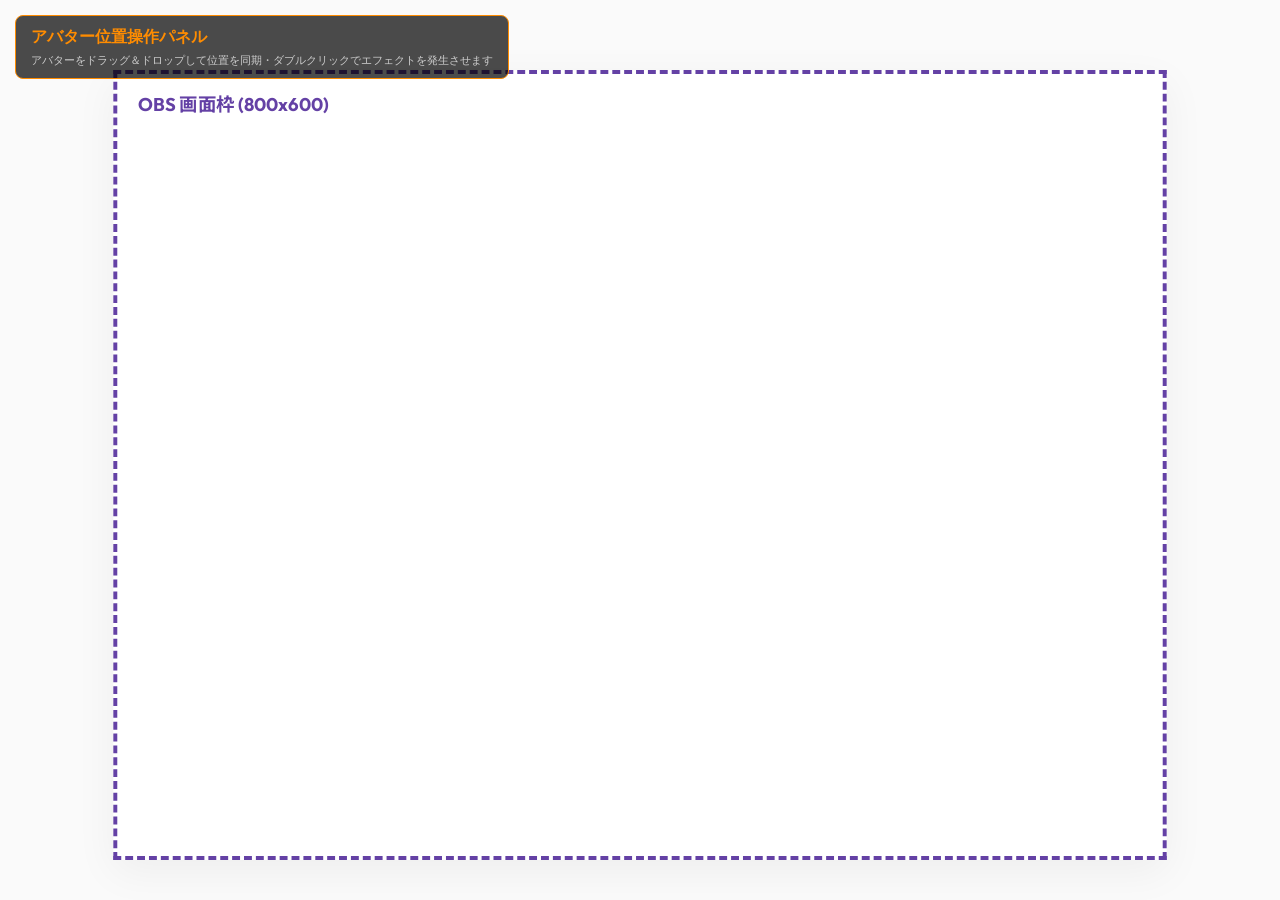
<file: assets/overlay/overlay_control.html>
<!DOCTYPE html>
<html lang="ja">
<head>
    <meta charset="UTF-8">
    <title>Twitch Physics Avatar - Control Panel</title>
    <link rel="stylesheet" href="style_physics.css">
    <style>
        /* 管理画面特有の背景表示 */
        body {
            background-color: #2a2a2a;
            color: white;
            user-select: none;
        }

        #panel-header {
            position: absolute;
            top: 15px;
            left: 15px;
            z-index: 100;
            background: rgba(0, 0, 0, 0.7);
            padding: 10px 15px;
            border-radius: 8px;
            border: 1px solid #ff8c00;
            pointer-events: none;
            font-family: Outfit, sans-serif;
        }

        #panel-header h1 {
            margin: 0;
            font-size: 16px;
            color: #ff8c00;
        }

        #panel-header p {
            margin: 5px 0 0 0;
            font-size: 11px;
            color: #ccc;
        }

        /* 落下領域を視覚化するためのガイドライン */
        #ground-guide {
            position: absolute;
            bottom: 0;
            left: 0;
            width: 100%;
            height: 5px;
            background-color: #ff8c00;
            box-shadow: 0 -2px 10px rgba(255, 140, 0, 0.5);
            pointer-events: none;
        }
    </style>
</head>
<body>
    <div id="panel-header">
        <h1>アバター位置操作パネル</h1>
        <p>アバターをドラッグ＆ドロップして位置を同期・ダブルクリックでエフェクトを発生させます</p>
    </div>

    <div id="bounds-wrapper">
        <div id="bounds-frame">
            <div id="bounds-title">OBS 画面枠</div>
        </div>
    </div>

    <script>
        let wsPort = 8082; // デフォルトのフォールバック
        if (window.location.port) {
            wsPort = parseInt(window.location.port) + 1;
        }

        console.log(`Connecting to WebSocket on port ${wsPort}...`);
        const ws = new WebSocket('ws://localhost:' + wsPort);

        let minSize = 50;
        let maxSize = 150;
        let obsBrowserWidth = 800;
        let obsBrowserHeight = 600;
        let effectSymbols = "♥,♦,♣,♠";
        let effectSize = 20;
        let effectCount = 5;

        let scale = 1.0;
        let avatars = [];
        let activeDraggedAvatar = null;

        function getDeterministicRandom(str) {
            let hash = 2166136261;
            for (let i = 0; i < str.length; i++) {
                hash ^= str.charCodeAt(i);
                hash += (hash << 1) + (hash << 4) + (hash << 7) + (hash << 8) + (hash << 24);
            }
            return (hash >>> 0) / 4294967295;
        }
        let dragOffsetX = 0;
        let dragOffsetY = 0;

        const defaultAvatar = 'data:image/svg+xml;utf8,<svg xmlns="http://www.w3.org/2000/svg" width="100" height="100" viewBox="0 0 100 100"><circle cx="50" cy="50" r="45" fill="%23ff8c00"/><text x="50%" y="65%" font-size="40" font-family="Outfit" font-weight="bold" fill="white" text-anchor="middle">💬</text></svg>';

        ws.onopen = () => {
            console.log('Connected to OBS WebSocket Server');
        };

        ws.onmessage = (event) => {
            const data = JSON.parse(event.data);

            if (data.action === 'comment') {
                handleComment(data.username, data.message, data.avatarUrl);
            } else if (data.action === 'settings_changed') {
                minSize = data.minSize || 50;
                maxSize = data.maxSize || 150;
                obsBrowserWidth = data.obsBrowserWidth || 800;
                obsBrowserHeight = data.obsBrowserHeight || 600;
                effectSymbols = data.effectSymbols || "♥,♦,♣,♠";
                effectSize = data.effectSize || 20;
                effectCount = data.effectCount || 5;

                updateBoundsScale();
                applySettings();
            } else if (data.action === 'double_click') {
                // 他の管理画面から送られた場合にもエフェクト同期
                const av = avatars.find(a => a.userId === data.userId.toLowerCase());
                if (av) {
                    createParticles(av.x + av.size / 2, av.y + av.size / 2);
                }
            }
        };

        function updateBoundsScale() {
            const padding = 70; // ヘッダー用の余白
            const availW = window.innerWidth - 40;
            const availH = window.innerHeight - padding - 40;

            scale = Math.min(availW / obsBrowserWidth, availH / obsBrowserHeight);
            if (scale <= 0) scale = 0.1;

            const dx = (window.innerWidth - obsBrowserWidth * scale) / 2;
            const dy = padding + (availH - obsBrowserHeight * scale) / 2;

            const frame = document.getElementById('bounds-frame');
            frame.style.width = `${obsBrowserWidth}px`;
            frame.style.height = `${obsBrowserHeight}px`;
            frame.style.transform = `translate(${dx}px, ${dy}px) scale(${scale})`;
            frame.style.transformOrigin = 'top left';

            const title = document.getElementById('bounds-title');
            title.textContent = `OBS 画面枠 (${obsBrowserWidth}x${obsBrowserHeight})`;
        }

        window.addEventListener('resize', updateBoundsScale);
        updateBoundsScale();

        function handleComment(username, message, avatarUrl) {
            const userId = username.toLowerCase();
            let av = avatars.find(a => a.userId === userId);

            if (av) {
                av.commentCount++;
                av.size = Math.min(maxSize, minSize + av.commentCount * 10);
                av.element.style.width = `${av.size}px`;
                av.element.style.height = `${av.size}px`;
            } else {
                const frame = document.getElementById('bounds-frame');
                const avDiv = document.createElement('div');
                avDiv.className = 'avatar-container control-avatar';
                avDiv.style.width = `${minSize}px`;
                avDiv.style.height = `${minSize}px`;

                const img = document.createElement('img');
                img.className = 'avatar-image';
                img.src = avatarUrl || defaultAvatar;
                avDiv.appendChild(img);

                frame.appendChild(avDiv);

                const size = minSize;

                // 重複防止のための決定論的スポーン座標Xの算出
                const rp = getDeterministicRandom(userId);
                const spawnX = (obsBrowserWidth - size) * (0.2 + 0.6 * rp);

                av = {
                    userId: userId,
                    username: username,
                    avatarUrl: avatarUrl || defaultAvatar,
                    element: avDiv,
                    x: spawnX,
                    y: 50,
                    size: size,
                    commentCount: 1
                };

                // 初期配置
                avDiv.style.transform = `translate(${av.x}px, ${av.y}px)`;
                avatars.push(av);

                // ドラッグイベントの登録
                avDiv.addEventListener('mousedown', (e) => {
                    if (e.button !== 0) return; // 左クリックのみ
                    startDrag(av, e);
                });

                // ダブルクリックイベント
                avDiv.addEventListener('dblclick', () => {
                    ws.send(JSON.stringify({
                        action: 'double_click',
                        userId: av.userId
                    }));
                    createParticles(av.x + av.size / 2, av.y + av.size / 2);
                });

                // アバター上限（最大30人）監視
                if (avatars.length > 30) {
                    const oldest = avatars.shift();
                    oldest.element.classList.add('fade-out');
                    setTimeout(() => {
                        if (oldest.element.parentNode) {
                            oldest.element.parentNode.removeChild(oldest.element);
                        }
                    }, 500);
                }
            }
        }

        function startDrag(av, e) {
            activeDraggedAvatar = av;
            // スケールされた座標系でのオフセットを算出
            dragOffsetX = e.clientX / scale - av.x;
            dragOffsetY = e.clientY / scale - av.y;

            // ドラッグ開始をサーバーへ通知
            ws.send(JSON.stringify({
                action: 'drag_start',
                userId: av.userId
            }));
        }

        document.addEventListener('mousemove', (e) => {
            if (!activeDraggedAvatar) return;

            const av = activeDraggedAvatar;
            av.x = e.clientX / scale - dragOffsetX;
            av.y = e.clientY / scale - dragOffsetY;

            // 境界の補正 (1:1の実解像度枠内に収める)
            if (av.x < 0) av.x = 0;
            if (av.x + av.size > obsBrowserWidth) av.x = obsBrowserWidth - av.size;
            if (av.y < 0) av.y = 0;
            if (av.y + av.size > obsBrowserHeight) av.y = obsBrowserHeight - av.size;

            // 表示位置の更新
            av.element.style.transform = `translate(${av.x}px, ${av.y}px)`;

            // ドラッグ座標同期メッセージの送信 (1:1座標)
            ws.send(JSON.stringify({
                action: 'drag_move',
                userId: av.userId,
                x: av.x,
                y: av.y
            }));
        });

        document.addEventListener('mouseup', () => {
            if (!activeDraggedAvatar) return;

            const av = activeDraggedAvatar;
            activeDraggedAvatar = null;

            // ドラッグ終了をサーバーへ通知
            ws.send(JSON.stringify({
                action: 'drag_end',
                userId: av.userId
            }));
        });

        function createParticles(x, y) {
            const frame = document.getElementById('bounds-frame');
            if (!frame) return;

            const symbols = effectSymbols.split(',').map(s => s.trim()).filter(s => s.length > 0);
            if (symbols.length === 0) return;

            for (let i = 0; i < effectCount; i++) {
                const p = document.createElement('div');
                p.className = 'particle';
                p.textContent = symbols[Math.floor(Math.random() * symbols.length)];
                p.style.left = `${x}px`;
                p.style.top = `${y}px`;
                p.style.fontSize = `${effectSize}px`;

                const angle = Math.random() * Math.PI * 2;
                const distance = 40 + Math.random() * 60;
                const tx = Math.cos(angle) * distance;
                const ty = Math.sin(angle) * distance - 30; // 上方向バイアス

                p.style.setProperty('--tx', `${tx}px`);
                p.style.setProperty('--ty', `${ty}px`);

                frame.appendChild(p);

                setTimeout(() => {
                    p.remove();
                }, 1000);
            }
        }

        function applySettings() {
            avatars.forEach(av => {
                av.size = Math.min(maxSize, minSize + av.commentCount * 10);
                av.element.style.width = `${av.size}px`;
                av.element.style.height = `${av.size}px`;
                
                // サイズ変更による位置補正
                if (av.x + av.size > obsBrowserWidth) av.x = obsBrowserWidth - av.size;
                if (av.y + av.size > obsBrowserHeight) av.y = obsBrowserHeight - av.size;
                av.element.style.transform = `translate(${av.x}px, ${av.y}px)`;
            });
        }
    </script>
</body>
</html>
</file>
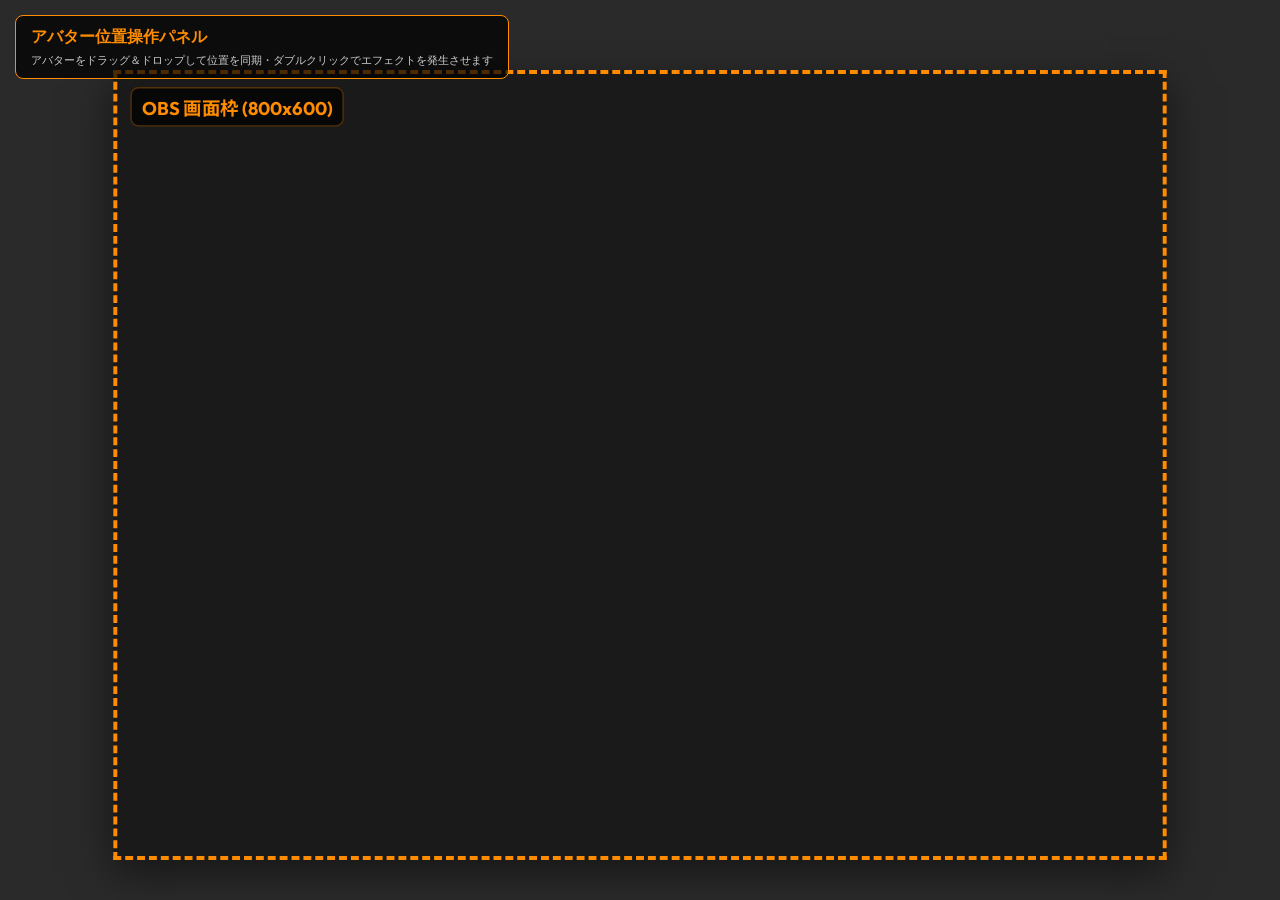
<file: assets/overlay/physics/control.html>
<!DOCTYPE html>
<html lang="ja">
<head>
    <meta charset="UTF-8">
    <title>Twitch Physics Avatar - Control Panel</title>
    <link rel="stylesheet" href="style.css">
    <style>
        /* 管理画面特有の背景表示 */
        body {
            background-color: #2a2a2a;
            color: white;
            user-select: none;
        }

        #panel-header {
            position: absolute;
            top: 15px;
            left: 15px;
            z-index: 100;
            background: rgba(0, 0, 0, 0.7);
            padding: 10px 15px;
            border-radius: 8px;
            border: 1px solid #ff8c00;
            pointer-events: none;
            font-family: Outfit, sans-serif;
        }

        #panel-header h1 {
            margin: 0;
            font-size: 16px;
            color: #ff8c00;
        }

        #panel-header p {
            margin: 5px 0 0 0;
            font-size: 11px;
            color: #ccc;
        }

        /* 落下領域を視覚化するためのガイドライン */
        #ground-guide {
            position: absolute;
            bottom: 0;
            left: 0;
            width: 100%;
            height: 5px;
            background-color: #ff8c00;
            box-shadow: 0 -2px 10px rgba(255, 140, 0, 0.5);
        }

        /* 管理画面用境界枠 (共通 style.css から管理画面専用へ移設) */
        #bounds-wrapper {
            position: relative;
            width: 100vw;
            height: 100vh;
            box-sizing: border-box;
            background-color: #2a2a2a; /* 背景は body と合わせてダークテーマに */
        }

        #bounds-frame {
            position: absolute;
            border: 3px dashed #ff8c00; /* 管理枠はオレンジの点線に変更 */
            background-color: #1a1a1a; /* ダークテーマ用の背景 */
            box-shadow: 0 10px 30px rgba(0, 0, 0, 0.5);
            box-sizing: border-box;
            overflow: hidden;
        }

        #bounds-title {
            position: absolute;
            top: 10px;
            left: 10px;
            font-size: 14px;
            font-weight: bold;
            color: #ff8c00;
            background: rgba(0, 0, 0, 0.7);
            padding: 4px 8px;
            border-radius: 6px;
            pointer-events: none;
            z-index: 10;
            border: 1px solid rgba(255, 140, 0, 0.3);
        }
    </style>
</head>
<body>
    <div id="panel-header">
        <h1>アバター位置操作パネル</h1>
        <p>アバターをドラッグ＆ドロップして位置を同期・ダブルクリックでエフェクトを発生させます</p>
    </div>

    <div id="bounds-wrapper">
        <div id="bounds-frame">
            <div id="bounds-title">OBS 画面枠</div>
        </div>
    </div>

    <script>
        let wsPort = 8082; // デフォルトのフォールバック
        if (window.location.port) {
            wsPort = parseInt(window.location.port) + 1;
        }

        const wsHost = window.location.hostname || 'localhost';
        console.log(`Connecting to WebSocket on ${wsHost}:${wsPort}...`);
        const ws = new WebSocket('ws://' + wsHost + ':' + wsPort);

        let minSize = 50;
        let maxSize = 150;
        let obsBrowserWidth = 800;
        let obsBrowserHeight = 600;
        let effectSymbols = "♥,♦,♣,♠";
        let effectSize = 20;
        let effectCount = 5;
        let effectOpacity = 100;

        let scale = 1.0;
        let avatars = [];
        let activeDraggedAvatar = null;

        function getDeterministicRandom(str) {
            let hash = 2166136261;
            for (let i = 0; i < str.length; i++) {
                hash ^= str.charCodeAt(i);
                hash += (hash << 1) + (hash << 4) + (hash << 7) + (hash << 8) + (hash << 24);
            }
            return (hash >>> 0) / 4294967295;
        }
        let dragOffsetX = 0;
        let dragOffsetY = 0;

        const defaultAvatar = 'data:image/svg+xml;utf8,<svg xmlns="http://www.w3.org/2000/svg" width="100" height="100" viewBox="0 0 100 100"><circle cx="50" cy="50" r="45" fill="%23ff8c00"/><text x="50%" y="65%" font-size="40" font-family="Outfit" font-weight="bold" fill="white" text-anchor="middle">💬</text></svg>';

        ws.onopen = () => {
            console.log('Connected to OBS WebSocket Server');
        };

        ws.onmessage = (event) => {
            const data = JSON.parse(event.data);

            if (data.action === 'comment') {
                handleComment(data.username, data.message, data.avatarUrl);
            } else if (data.action === 'settings_changed') {
                minSize = data.minSize || 50;
                maxSize = data.maxSize || 150;
                obsBrowserWidth = data.obsBrowserWidth || 800;
                obsBrowserHeight = data.obsBrowserHeight || 600;
                effectSymbols = data.effectSymbols || "♥,♦,♣,♠";
                effectSize = data.effectSize || 20;
                effectCount = data.effectCount || 5;
                effectOpacity = data.effectOpacity !== undefined ? data.effectOpacity : 100;

                updateBoundsScale();
                applySettings();
            } else if (data.action === 'double_click') {
                // 他の管理画面から送られた場合にもエフェクト同期
                const av = avatars.find(a => a.userId === data.userId.toLowerCase());
                if (av) {
                    createParticles(av.x + av.size / 2, av.y + av.size / 2);
                }
            }
        };

        function updateBoundsScale() {
            const padding = 70; // ヘッダー用の余白
            const availW = window.innerWidth - 40;
            const availH = window.innerHeight - padding - 40;

            scale = Math.min(availW / obsBrowserWidth, availH / obsBrowserHeight);
            if (scale <= 0) scale = 0.1;

            const dx = (window.innerWidth - obsBrowserWidth * scale) / 2;
            const dy = padding + (availH - obsBrowserHeight * scale) / 2;

            const frame = document.getElementById('bounds-frame');
            frame.style.width = `${obsBrowserWidth}px`;
            frame.style.height = `${obsBrowserHeight}px`;
            frame.style.transform = `translate(${dx}px, ${dy}px) scale(${scale})`;
            frame.style.transformOrigin = 'top left';

            const title = document.getElementById('bounds-title');
            title.textContent = `OBS 画面枠 (${obsBrowserWidth}x${obsBrowserHeight})`;
        }

        window.addEventListener('resize', updateBoundsScale);
        updateBoundsScale();

        function handleComment(username, message, avatarUrl) {
            const userId = username.toLowerCase();
            let av = avatars.find(a => a.userId === userId);

            if (av) {
                av.commentCount++;
                av.size = Math.min(maxSize, minSize + av.commentCount * 10);
                av.element.style.width = `${av.size}px`;
                av.element.style.height = `${av.size}px`;
            } else {
                const frame = document.getElementById('bounds-frame');
                const avDiv = document.createElement('div');
                avDiv.className = 'avatar-container control-avatar';
                avDiv.style.width = `${minSize}px`;
                avDiv.style.height = `${minSize}px`;

                const img = document.createElement('img');
                img.className = 'avatar-image';
                img.src = avatarUrl || defaultAvatar;
                avDiv.appendChild(img);

                frame.appendChild(avDiv);

                const size = minSize;

                // 重複防止のための決定論的スポーン座標Xの算出
                const rp = getDeterministicRandom(userId);
                const spawnX = (obsBrowserWidth - size) * (0.2 + 0.6 * rp);

                av = {
                    userId: userId,
                    username: username,
                    avatarUrl: avatarUrl || defaultAvatar,
                    element: avDiv,
                    x: spawnX,
                    y: 50,
                    size: size,
                    commentCount: 1
                };

                // 初期配置
                avDiv.style.transform = `translate(${av.x}px, ${av.y}px)`;
                avatars.push(av);

                // ドラッグイベントの登録
                avDiv.addEventListener('mousedown', (e) => {
                    if (e.button !== 0) return; // 左クリックのみ
                    startDrag(av, e);
                });

                // ダブルクリックイベント
                avDiv.addEventListener('dblclick', () => {
                    ws.send(JSON.stringify({
                        action: 'double_click',
                        userId: av.userId
                    }));
                    createParticles(av.x + av.size / 2, av.y + av.size / 2);
                });

                // アバター上限（最大30人）監視
                if (avatars.length > 30) {
                    const oldest = avatars.shift();
                    oldest.element.classList.add('fade-out');
                    setTimeout(() => {
                        if (oldest.element.parentNode) {
                            oldest.element.parentNode.removeChild(oldest.element);
                        }
                    }, 500);
                }
            }
        }

        function startDrag(av, e) {
            activeDraggedAvatar = av;
            // スケールされた座標系でのオフセットを算出
            dragOffsetX = e.clientX / scale - av.x;
            dragOffsetY = e.clientY / scale - av.y;

            // ドラッグ開始をサーバーへ通知
            ws.send(JSON.stringify({
                action: 'drag_start',
                userId: av.userId
            }));
        }

        document.addEventListener('mousemove', (e) => {
            if (!activeDraggedAvatar) return;

            const av = activeDraggedAvatar;
            av.x = e.clientX / scale - dragOffsetX;
            av.y = e.clientY / scale - dragOffsetY;

            // 境界の補正 (1:1の実解像度枠内に収める)
            if (av.x < 0) av.x = 0;
            if (av.x + av.size > obsBrowserWidth) av.x = obsBrowserWidth - av.size;
            if (av.y < 0) av.y = 0;
            if (av.y + av.size > obsBrowserHeight) av.y = obsBrowserHeight - av.size;

            // 表示位置の更新
            av.element.style.transform = `translate(${av.x}px, ${av.y}px)`;

            // ドラッグ座標同期メッセージの送信 (1:1座標)
            ws.send(JSON.stringify({
                action: 'drag_move',
                userId: av.userId,
                x: av.x,
                y: av.y
            }));
        });

        document.addEventListener('mouseup', () => {
            if (!activeDraggedAvatar) return;

            const av = activeDraggedAvatar;
            activeDraggedAvatar = null;

            // ドラッグ終了をサーバーへ通知
            ws.send(JSON.stringify({
                action: 'drag_end',
                userId: av.userId
            }));
        });

        function createParticles(x, y) {
            const frame = document.getElementById('bounds-frame');
            if (!frame) return;

            const symbols = effectSymbols.split(',').map(s => s.trim()).filter(s => s.length > 0);
            if (symbols.length === 0) return;

            for (let i = 0; i < effectCount; i++) {
                const p = document.createElement('div');
                p.className = 'particle';
                p.textContent = symbols[Math.floor(Math.random() * symbols.length)];
                p.style.left = `${x}px`;
                p.style.top = `${y}px`;
                p.style.fontSize = `${effectSize}px`;

                const angle = Math.random() * Math.PI * 2;
                const distance = 40 + Math.random() * 60;
                const tx = Math.cos(angle) * distance;
                const ty = Math.sin(angle) * distance - 30; // 上方向バイアス

                p.style.setProperty('--tx', `${tx}px`);
                p.style.setProperty('--ty', `${ty}px`);
                p.style.setProperty('--effect-opacity', effectOpacity / 100);

                frame.appendChild(p);

                setTimeout(() => {
                    p.remove();
                }, 1000);
            }
        }

        function applySettings() {
            avatars.forEach(av => {
                av.size = Math.min(maxSize, minSize + av.commentCount * 10);
                av.element.style.width = `${av.size}px`;
                av.element.style.height = `${av.size}px`;
                
                // サイズ変更による位置補正
                if (av.x + av.size > obsBrowserWidth) av.x = obsBrowserWidth - av.size;
                if (av.y + av.size > obsBrowserHeight) av.y = obsBrowserHeight - av.size;
                av.element.style.transform = `translate(${av.x}px, ${av.y}px)`;
            });
        }
    </script>
</body>
</html>
</file>
<file: assets/overlay/style_physics.css>
@import url('https://fonts.googleapis.com/css2?family=Outfit:wght@400;600&family=Noto+Sans+JP:wght@400;700&display=swap');

body {
    margin: 0;
    padding: 0;
    overflow: hidden;
    background-color: transparent;
    font-family: 'Outfit', 'Noto Sans JP', sans-serif;
}

#container {
    position: relative;
    width: 100vw;
    height: 100vh;
}

/* アバターのコンテナ */
.avatar-container {
    position: absolute;
    display: flex;
    flex-direction: column;
    align-items: center;
    justify-content: flex-end;
    will-change: transform;
}

/* アバター画像 */
.avatar-image {
    width: 100%;
    height: 100%;
    object-fit: cover;
    border-radius: 50%;
    border: 3px solid #6441a5; /* Twitchパープル */
    box-shadow: 0 4px 10px rgba(0, 0, 0, 0.3);
    background-color: #fff;
    box-sizing: border-box;
}

/* コメント吹き出し */
.comment-bubble {
    position: absolute;
    bottom: calc(100% + 10px);
    background: rgba(255, 255, 255, 0.95);
    border: 2px solid #6441a5;
    border-radius: 12px;
    padding: 8px 12px;
    width: max-content; /* 親アバターの狭い幅に引きずられないようにテキスト依存の幅に設定 */
    min-width: 100px;
    max-width: var(--comment-max-width, 250px);
    text-align: center;
    box-shadow: 0 6px 15px rgba(0, 0, 0, 0.15);
    animation: bubble-pop 0.3s cubic-bezier(0.175, 0.885, 0.32, 1.275) both;
    box-sizing: border-box;
}

/* 吹き出しの三角矢印 */
.comment-bubble::after {
    content: '';
    position: absolute;
    top: 100%;
    left: 50%;
    margin-left: -8px;
    border-width: 8px;
    border-style: solid;
    border-color: rgba(255, 255, 255, 0.95) transparent transparent transparent;
}

.comment-bubble::before {
    content: '';
    position: absolute;
    top: 100%;
    left: 50%;
    margin-left: -10px;
    border-width: 10px;
    border-style: solid;
    border-color: #6441a5 transparent transparent transparent;
    z-index: -1;
}

/* 吹き出しの中のユーザー名とメッセージ */
.comment-user {
    font-weight: 700;
    color: #6441a5;
    font-size: 11px;
    margin-bottom: 2px;
    overflow: hidden;
    text-overflow: ellipsis;
    white-space: nowrap;
}

.comment-text {
    font-size: 13px;
    color: #333;
    font-weight: 600;
    word-break: break-word;
    line-height: 1.3;
}

/* フェードアウト用クラス */
.fade-out {
    animation: bubble-fade 0.5s ease forwards;
}

/* 管理用コントロール画面のアバター */
.control-avatar {
    cursor: grab;
    user-select: none;
    border: 3px dashed #ff8c00 !important; /* 管理画面はオレンジの破線境界 */
}

.control-avatar:active {
    cursor: grabbing;
}

/* 吹き出しのポップアップアニメーション */
@keyframes bubble-pop {
    0% {
        transform: scale(0) translateY(10px);
        opacity: 0;
    }
    100% {
        transform: scale(1) translateY(0);
        opacity: 1;
    }
}

/* フェードアウトアニメーション */
@keyframes bubble-fade {
    0% {
        transform: scale(1);
        opacity: 1;
    }
    100% {
        transform: scale(0.8);
        opacity: 0;
    }
}

/* パーティクルエフェクト */
.particle {
    position: absolute;
    color: #ff4500;
    font-weight: bold;
    pointer-events: none;
    z-index: 2000;
    will-change: transform, opacity;
    animation: fly-out 1.0s cubic-bezier(0.1, 0.8, 0.3, 1) forwards;
}

@keyframes fly-out {
    0% {
        transform: translate(-50%, -50%) scale(0.5);
        opacity: 1;
    }
    100% {
        transform: translate(calc(-50% + var(--tx)), calc(-50% + var(--ty))) scale(1.5);
        opacity: 0;
    }
}

/* 管理画面用境界枠 */
#bounds-wrapper {
    position: relative;
    width: 100vw;
    height: 100vh;
    box-sizing: border-box;
    background-color: #fafafa;
}

#bounds-frame {
    position: absolute;
    border: 3px dashed #6441a5;
    background-color: #ffffff;
    box-shadow: 0 10px 30px rgba(0, 0, 0, 0.05);
    box-sizing: border-box;
    overflow: hidden;
}

#bounds-title {
    position: absolute;
    top: 10px;
    left: 10px;
    font-size: 14px;
    font-weight: bold;
    color: #6441a5;
    background: rgba(255, 255, 255, 0.8);
    padding: 2px 6px;
    border-radius: 4px;
    pointer-events: none;
    z-index: 10;
}
</file>
<file: assets/overlay/physics/style.css>
@import url('https://fonts.googleapis.com/css2?family=Outfit:wght@400;600&family=Noto+Sans+JP:wght@400;700&display=swap');

:root {
    --avatar-min-size: 50px;
    --avatar-bounce: 30; /* % 単位 (e.g. 30 = e:0.3) */
    --comment-font-size: 13px; /* コメントの文字サイズ */
    --comment-max-width: 250px; /* 吹き出しの最大横幅 (デフォルト: 250px) */
    --effect-size: 20px; /* エフェクト絵文字の表示サイズ */
    --effect-count: 5; /* エフェクトの飛び散る個数 */
    --avatar-jump-power: 10; /* 新しいコメントがあった時のアバター飛び上がり力 (0で無効) */
}

body {
    margin: 0;
    padding: 0;
    overflow: hidden;
    background-color: transparent;
    font-family: 'Outfit', 'Noto Sans JP', sans-serif;
}

#container {
    position: relative;
    width: 100vw;
    height: 100vh;
}

/* アバターのコンテナ */
.avatar-container {
    position: absolute;
    display: flex;
    flex-direction: column;
    align-items: center;
    justify-content: flex-end;
    will-change: transform;
}

/* アバター画像 */
.avatar-image {
    width: 100%;
    height: 100%;
    object-fit: cover;
    border-radius: 50%;
    border: 3px solid #6441a5; /* Twitchパープル */
    box-shadow: 0 4px 10px rgba(0, 0, 0, 0.3);
    background-color: #fff;
    box-sizing: border-box;
}

/* コメント吹き出し */
.comment-bubble {
    position: absolute;
    bottom: calc(100% + 10px);
    background: rgba(255, 255, 255, 0.95);
    border: 2px solid #6441a5;
    border-radius: 12px;
    padding: 8px 12px;
    width: max-content; /* 親アバターの狭い幅に引きずられないようにテキスト依存の幅に設定 */
    min-width: 100px;
    max-width: var(--comment-max-width, 250px);
    text-align: center;
    box-shadow: 0 6px 15px rgba(0, 0, 0, 0.15);
    animation: bubble-pop 0.3s cubic-bezier(0.175, 0.885, 0.32, 1.275) both;
    box-sizing: border-box;
    z-index: 1000;
}

/* 吹き出しの三角矢印 */
.comment-bubble::after {
    content: '';
    position: absolute;
    top: 100%;
    left: 50%;
    margin-left: -8px;
    border-width: 8px;
    border-style: solid;
    border-color: rgba(255, 255, 255, 0.95) transparent transparent transparent;
}

.comment-bubble::before {
    content: '';
    position: absolute;
    top: 100%;
    left: 50%;
    margin-left: -10px;
    border-width: 10px;
    border-style: solid;
    border-color: #6441a5 transparent transparent transparent;
    z-index: -1;
}

/* 吹き出しの中のユーザー名とメッセージ */
.comment-user {
    font-weight: 700;
    color: #6441a5;
    font-size: 11px;
    margin-bottom: 2px;
    overflow: hidden;
    text-overflow: ellipsis;
    white-space: nowrap;
}

.comment-text {
    font-size: var(--comment-font-size, 13px);
    color: #333;
    font-weight: 600;
    word-break: break-word;
    line-height: 1.3;
}

/* フェードアウト用クラス */
.fade-out {
    animation: bubble-fade 0.5s ease forwards;
}

/* 管理用コントロール画面のアバター */
.control-avatar {
    cursor: grab;
    user-select: none;
    border: 3px dashed #ff8c00 !important; /* 管理画面はオレンジの破線境界 */
}

.control-avatar:active {
    cursor: grabbing;
}

/* 吹き出しのポップアップアニメーション */
@keyframes bubble-pop {
    0% {
        transform: scale(0) translateY(10px);
        opacity: 0;
    }
    100% {
        transform: scale(1) translateY(0);
        opacity: 1;
    }
}

/* フェードアウトアニメーション */
@keyframes bubble-fade {
    0% {
        transform: scale(1);
        opacity: 1;
    }
    100% {
        transform: scale(0.8);
        opacity: 0;
    }
}

/* パーティクルエフェクト */
.particle {
    position: absolute;
    color: #ff4500;
    font-weight: bold;
    pointer-events: none;
    z-index: 2000;
    will-change: transform, opacity;
    animation: fly-out 1.0s cubic-bezier(0.1, 0.8, 0.3, 1) forwards;
}

@keyframes fly-out {
    0% {
        transform: translate(-50%, -50%) scale(0.5);
        opacity: var(--effect-opacity, 1.0);
    }
    100% {
        transform: translate(calc(-50% + var(--tx)), calc(-50% + var(--ty))) scale(1.5);
        opacity: 0;
    }
}
</file>
